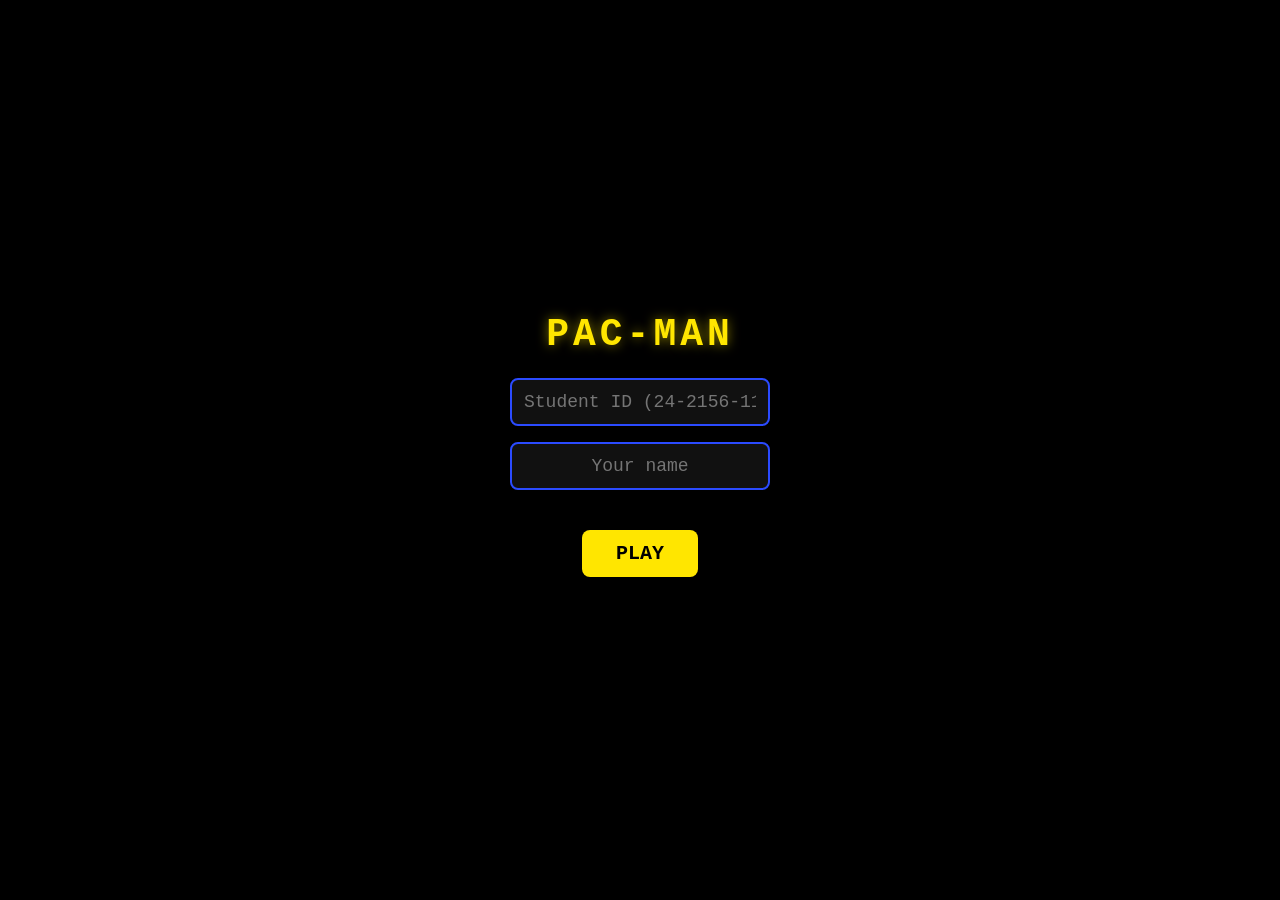
<file: pacman/static/index.html>
<!DOCTYPE html>
<html lang="en"><head><meta charset="utf-8">
<meta name="viewport" content="width=device-width,initial-scale=1,user-scalable=no">
<title>PAC-MAN Booth</title>
<style>
*{box-sizing:border-box}
html,body{margin:0;height:100%;background:#000;color:#fff;font-family:"Courier New",monospace;touch-action:none;user-select:none;-webkit-user-select:none}
.screen{display:none;height:100%;flex-direction:column;align-items:center;justify-content:center;padding:16px;text-align:center;overflow:auto}
.screen.on{display:flex}
h1{color:#ffe600;font-size:38px;letter-spacing:4px;margin:0 0 14px;text-shadow:0 0 12px #ffe60088}
input{display:block;width:260px;margin:8px auto;padding:12px;font:inherit;font-size:18px;text-align:center;background:#111;color:#fff;border:2px solid #2b4bff;border-radius:8px}
button{font:inherit;font-size:20px;font-weight:bold;padding:12px 34px;margin:10px;background:#ffe600;color:#000;border:0;border-radius:8px;cursor:pointer}
#err{color:#f55;min-height:22px}
table{border-collapse:collapse;margin:8px auto;min-width:290px}
td,th{padding:4px 10px;text-align:left}th{color:#2b9cff}td:last-child,th:last-child{text-align:right}
tr.me td{color:#ffe600;font-weight:bold}
#hud{display:flex;justify-content:space-between;width:100%;padding:4px 10px;font-size:16px}
#hud b{color:#ffe600}
#game{padding:0;justify-content:flex-start}
canvas{display:block;background:#000}
.small{color:#888;font-size:13px}
</style></head><body>

<div id="login" class="screen on">
  <h1>PAC-MAN</h1>
  <input id="sid" placeholder="Student ID (24-2156-111)" maxlength="11" inputmode="numeric" autocomplete="off">
  <input id="nm" placeholder="Your name" maxlength="24" autocomplete="off">
  <div id="err"></div>
  <button id="go">PLAY</button>
</div>

<div id="menu" class="screen">
  <h1 id="menuTitle">PAC-MAN</h1>
  <div id="menuMsg"></div>
  <button id="play">START GAME</button>
  <div class="small">Arrow keys / WASD, or swipe on a phone</div>
  <div id="lb1"></div>
  <div class="small"><a href="#" id="switch" style="color:#888">not you? switch player</a></div>
</div>

<div id="game" class="screen">
  <div id="hud"><span>SCORE <b id="hs">0</b></span><span>LEVEL <b id="hl">1</b>/50</span><span>LIVES <b id="hv">3</b></span></div>
  <canvas id="cv"></canvas>
</div>

<script>
"use strict";
const $=id=>document.getElementById(id);
const show=id=>{document.querySelectorAll(".screen").forEach(s=>s.classList.toggle("on",s.id==id))};
let me=null; // {token,name,best}

/* ---------- API / UI ---------- */
async function api(path,body){
  const r=await fetch(path,body?{method:"POST",headers:{"Content-Type":"application/json"},body:JSON.stringify(body)}:{});
  const j=await r.json(); if(!r.ok)throw new Error(j.error||"error"); return j;
}
function renderLB(el,rows,mark){
  const t=document.createElement("table");
  t.innerHTML="<tr><th>#</th><th>NAME</th><th>LVL</th><th>SCORE</th></tr>";
  rows.forEach((r,i)=>{const tr=document.createElement("tr");if(r.name==mark)tr.className="me";
    [i+1,r.name,r.level,r.score].forEach(v=>{const td=document.createElement("td");td.textContent=v;tr.appendChild(td)});t.appendChild(tr)});
  el.replaceChildren(t);
}
async function openMenu(msg){
  $("menuTitle").textContent="HI, "+me.name.toUpperCase();
  $("menuMsg").textContent=msg||("Your best: "+me.best);
  show("menu");
  try{renderLB($("lb1"),await api("/api/leaderboard"),me.name)}catch(e){}
}
$("sid").value=localStorage.pid||"";$("nm").value=localStorage.pname||"";
$("sid").addEventListener("input",e=>{ // auto-dash 24-2156-111
  const d=e.target.value.replace(/\D/g,"").slice(0,9);
  e.target.value=[d.slice(0,2),d.slice(2,6),d.slice(6,9)].filter(Boolean).join("-");
});
$("go").onclick=async()=>{
  try{
    const j=await api("/api/login",{id:$("sid").value,name:$("nm").value});
    me=j;localStorage.pid=$("sid").value;localStorage.pname=j.name;$("err").textContent="";openMenu();
  }catch(e){$("err").textContent=e.message}
};
$("switch").onclick=e=>{e.preventDefault();show("login")};
$("play").onclick=()=>startGame();

/* ---------- maze (left half, mirrored) ---------- */
const W=19,H=21;
const HALF=["##########","#........#","#o##.###.#","#.........","#.##.#.###","#....#...#","####.###.#","   #.#....","####.#.##-",".......#  ","####.#.###","#.........","#.##.###.#","#o.#......","#.##.#.###","#....#....","##.#.#.###","#.##.#.###","#o..#.....","#.........","##########"];
const MAP=HALF.map(r=>r+[...r.slice(0,9)].reverse().join(""));
const DIRS=[{x:1,y:0},{x:-1,y:0},{x:0,y:1},{x:0,y:-1}];
const wx=x=>((x%W)+W)%W;
const free=(x,y)=>{if(y<0||y>=H)return false;const c=MAP[y][wx(x)];return c!="#"&&c!="-"};
const home=[...Array(H)].map(()=>Array(W).fill(1e9)); // BFS distance to ghost door (for eyes)
{const q=[[9,7]];home[7][9]=0;while(q.length){const[x,y]=q.shift();for(const d of DIRS){const nx=wx(x+d.x),ny=y+d.y;if(free(nx,ny)&&home[ny][nx]>home[y][x]+1){home[ny][nx]=home[y][x]+1;q.push([nx,ny])}}}}

/* ---------- difficulty: level 1..50 ---------- */
const diff=L=>({
  gs:5+3*(L-1)/49,                 // ghost speed 5 -> 8 tiles/s (pacman is 7.5)
  fr:Math.max(0,7-0.15*L),         // frightened seconds (almost none by ~L47)
  sc:Math.max(1.5,7-0.12*L),       // scatter seconds
  ch:20+0.5*L,                     // chase seconds
  n:Math.min(4,2+Math.floor((L-1)/3)), // ghosts in play
  acc:Math.min(1,0.45+0.03*L),     // how often ghosts pick the smart turn
  rel:Math.max(0.4,3-0.05*L)       // seconds between ghost releases
});
const PSPEED=7.5,COLORS=["#ff2020","#ffb8ff","#00e5ff","#ffb852"],CORNERS=[[17,0],[1,0],[17,20],[1,20]];

/* ---------- game state ---------- */
const cv=$("cv"),ctx=cv.getContext("2d");let T=20;
let g=null,last=0,raf=0;
function resize(){const h=window.innerHeight-$("hud").offsetHeight-4;T=Math.max(10,Math.floor(Math.min(window.innerWidth/W,h/H)));cv.width=W*T;cv.height=H*T}
addEventListener("resize",resize);

function startGame(){
  show("game");resize();
  g={level:1,score:0,lives:3,extra:10000,submitted:false};
  newLevel();cancelAnimationFrame(raf);last=performance.now();raf=requestAnimationFrame(loop);
}
function newLevel(){
  g.grid=MAP.map(r=>[...r]);g.dots=0;
  g.grid.forEach(r=>r.forEach(c=>{if(c=="."||c=="o")g.dots++}));
  g.d=diff(g.level);resetPos();hud();
}
function resetPos(){
  g.pac={x:9,y:15,dir:{x:0,y:0},next:null,mouth:0};
  g.ghosts=[];
  for(let i=0;i<g.d.n;i++)g.ghosts.push(i==0?{i,x:9,y:7,dir:{x:-1,y:0},state:"normal",t:0}
    :{i,x:7+i,y:9,dir:{x:0,y:0},state:"house",t:i*g.d.rel});
  g.phase="scatter";g.pt=g.d.sc;g.fr=0;g.chain=0;g.state="ready";g.st=2;
}
const hud=()=>{$("hs").textContent=g.score;$("hl").textContent=g.level;$("hv").textContent=g.lives};
const add=n=>{g.score+=n;if(g.score>=g.extra){g.lives++;g.extra+=10000}hud()};

/* movement along tile centres */
function mv(e,d,ch){
  while(d>1e-6){
    const cx=Math.round(e.x),cy=Math.round(e.y);
    if(Math.abs(e.x-cx)<1e-6&&Math.abs(e.y-cy)<1e-6){e.x=cx;e.y=cy;ch(e,cx,cy);if(!e.dir.x&&!e.dir.y)return}
    const tx=e.dir.x>0?Math.floor(e.x+1e-6)+1:e.dir.x<0?Math.ceil(e.x-1e-6)-1:e.x;
    const ty=e.dir.y>0?Math.floor(e.y+1e-6)+1:e.dir.y<0?Math.ceil(e.y-1e-6)-1:e.y;
    const s=Math.min(d,Math.abs(tx-e.x)+Math.abs(ty-e.y));
    e.x+=e.dir.x*s;e.y+=e.dir.y*s;d-=s;
    if(e.x<=-1)e.x+=W;if(e.x>=W)e.x-=W;
  }
}
function pch(e,cx,cy){
  const n=e.next;if(n&&free(cx+n.x,cy+n.y))e.dir=n;
  if(!free(cx+e.dir.x,cy+e.dir.y))e.dir={x:0,y:0};
  const c=g.grid[cy][cx];
  if(c=="."||c=="o"){
    g.grid[cy][cx]=" ";g.dots--;add(c=="."?10:50);
    if(c=="o"&&g.d.fr>0){g.fr=g.d.fr;g.chain=0;g.ghosts.forEach(k=>{if(k.state=="normal"){k.state="fright";k.dir={x:-k.dir.x,y:-k.dir.y}}})}
    if(g.dots==0){g.state="clear";g.st=1.6;submit()}
  }
}
function gch(k,cx,cy){
  const rev={x:-k.dir.x,y:-k.dir.y},moving=k.dir.x||k.dir.y;
  let o=DIRS.filter(d=>free(cx+d.x,cy+d.y)&&!(moving&&d.x==rev.x&&d.y==rev.y));
  if(!o.length)o=[rev];
  let pick;
  if(k.state=="eyes"){
    if(home[cy][cx]==0){k.state="house";k.x=9;k.y=9;k.dir={x:0,y:0};k.t=1.2;return}
    pick=o.reduce((a,b)=>home[cy+b.y][wx(cx+b.x)]<home[cy+a.y][wx(cx+a.x)]?b:a);
  }else if(k.state=="fright"||Math.random()>g.d.acc){pick=o[Math.random()*o.length|0]}
  else{
    const p=g.pac,pd=p.dir.x||p.dir.y?p.dir:{x:-1,y:0};let tx,ty;
    if(g.phase=="scatter"){[tx,ty]=CORNERS[k.i]}
    else if(k.i==0){tx=p.x;ty=p.y}
    else if(k.i==1){tx=p.x+pd.x*4;ty=p.y+pd.y*4}
    else if(k.i==2){const b=g.ghosts[0];tx=2*(p.x+pd.x*2)-b.x;ty=2*(p.y+pd.y*2)-b.y}
    else{if(Math.hypot(p.x-k.x,p.y-k.y)>8){tx=p.x;ty=p.y}else[tx,ty]=CORNERS[3]}
    const sc=d=>{const dx=wx(cx+d.x)-tx,dy=cy+d.y-ty;return dx*dx+dy*dy};
    pick=o.reduce((a,b)=>sc(b)<sc(a)?b:a);
  }
  k.dir=pick;
}

function update(dt){
  if(g.state!="play"){
    g.st-=dt;
    if(g.st<=0){
      if(g.state=="ready")g.state="play";
      else if(g.state=="dying"){if(g.lives<=0)return gameOver(false);resetPos()}
      else if(g.state=="clear"){if(g.level>=50)return gameOver(true);g.level++;newLevel()}
    }
    return;
  }
  const p=g.pac;
  if(p.next&&(p.dir.x||p.dir.y)&&p.next.x==-p.dir.x&&p.next.y==-p.dir.y)p.dir=p.next; // instant reverse
  mv(p,PSPEED*dt,pch);p.mouth+=dt;
  if(g.state!="play")return;
  g.pt-=dt;if(g.pt<=0){g.phase=g.phase=="scatter"?"chase":"scatter";g.pt=g.phase=="scatter"?g.d.sc:g.d.ch}
  if(g.fr>0){g.fr-=dt;if(g.fr<=0)g.ghosts.forEach(k=>{if(k.state=="fright")k.state="normal"})}
  for(const k of g.ghosts){
    if(k.state=="house"){
      k.t-=dt;k.y=9+Math.sin(performance.now()/150+k.i)*0.15;
      if(k.t<=0){k.x=9;k.y=7;k.dir={x:Math.random()<.5?1:-1,y:0};k.state=g.fr>0?"fright":"normal"}
      continue;
    }
    mv(k,(k.state=="eyes"?13:k.state=="fright"?g.d.gs*0.55:g.d.gs)*dt,gch);
    let dx=Math.abs(k.x-p.x);if(dx>W/2)dx=W-dx;
    if(Math.hypot(dx,k.y-p.y)<0.6){
      if(k.state=="fright"){k.state="eyes";g.chain++;add(100*2**g.chain)}
      else if(k.state=="normal"){g.state="dying";g.st=1.6;g.lives--;hud();submit();return}
    }
  }
}

/* ---------- drawing ---------- */
function draw(){
  ctx.fillStyle="#000";ctx.fillRect(0,0,cv.width,cv.height);
  ctx.lineWidth=Math.max(2,T/7);ctx.lineCap="round";
  const flash=g.state=="clear"&&Math.floor(g.st*5)%2==0;
  for(let y=0;y<H;y++)for(let x=0;x<W;x++){
    const c=MAP[y][x],X=x*T,Y=y*T;
    if(c=="#"){
      ctx.fillStyle="#050530";ctx.fillRect(X,Y,T,T);ctx.strokeStyle=flash?"#fff":"#2b4bff";ctx.beginPath();
      const w=(dx,dy)=>{const nx=x+dx,ny=y+dy;return nx<0||nx>=W||ny<0||ny>=H||MAP[ny][nx]=="#"};
      if(!w(0,-1)){ctx.moveTo(X,Y+1);ctx.lineTo(X+T,Y+1)}
      if(!w(0,1)){ctx.moveTo(X,Y+T-1);ctx.lineTo(X+T,Y+T-1)}
      if(!w(-1,0)){ctx.moveTo(X+1,Y);ctx.lineTo(X+1,Y+T)}
      if(!w(1,0)){ctx.moveTo(X+T-1,Y);ctx.lineTo(X+T-1,Y+T)}
      ctx.stroke();
    }else if(c=="-"){ctx.fillStyle="#ffb8ff";ctx.fillRect(X,Y+T/2-2,T,4)}
    const d=g.grid[y][x];
    if(d=="."){ctx.fillStyle="#ffd9a0";ctx.beginPath();ctx.arc(X+T/2,Y+T/2,T*.1,0,7);ctx.fill()}
    else if(d=="o"&&(g.state!="play"||Math.floor(performance.now()/250)%2)){ctx.fillStyle="#ffd9a0";ctx.beginPath();ctx.arc(X+T/2,Y+T/2,T*.3,0,7);ctx.fill()}
  }
  // ghosts
  if(g.state!="dying"||g.st>1)for(const k of g.ghosts){
    const X=(k.x+.5)*T,Y=(k.y+.5)*T,r=T*.45;
    if(k.state!="eyes"){
      ctx.fillStyle=k.state=="fright"?(g.fr<2&&Math.floor(g.fr*5)%2?"#fff":"#2233ff"):COLORS[k.i];
      ctx.beginPath();ctx.arc(X,Y-r*.1,r,Math.PI,0);ctx.lineTo(X+r,Y+r);
      const f=Math.floor(performance.now()/120)%2;
      for(let i=0;i<4;i++)ctx.lineTo(X+r-(i+.5)*r/2,Y+r-(i+f)%2*r*.3);
      ctx.lineTo(X-r,Y+r);ctx.fill();
    }
    const dx=k.dir.x*r*.15,dy=k.dir.y*r*.15;
    if(k.state=="fright"){ctx.fillStyle="#fcc";ctx.fillRect(X-r*.45,Y-r*.2,r*.25,r*.25);ctx.fillRect(X+r*.2,Y-r*.2,r*.25,r*.25)}
    else for(const s of[-1,1]){ctx.fillStyle="#fff";ctx.beginPath();ctx.arc(X+s*r*.4,Y-r*.2,r*.28,0,7);ctx.fill();
      ctx.fillStyle="#22f";ctx.beginPath();ctx.arc(X+s*r*.4+dx,Y-r*.2+dy,r*.14,0,7);ctx.fill()}
  }
  // pacman
  const p=g.pac,X=(p.x+.5)*T,Y=(p.y+.5)*T,r=T*.46;
  const ang=Math.atan2(p.dir.y||0,p.dir.x||(p.dir.y?0:1));
  let m=(p.dir.x||p.dir.y)||g.state=="ready"?Math.abs(Math.sin(p.mouth*14))*.3*Math.PI+.03:.25*Math.PI;
  if(g.state=="dying")m=Math.min(Math.PI,(1.6-g.st)*Math.PI*1.3);
  if(g.state=="dying"&&g.st<.2){}else{
    ctx.fillStyle="#ffe600";ctx.beginPath();ctx.moveTo(X,Y);ctx.arc(X,Y,r,ang+m,ang+2*Math.PI-m);ctx.fill()}
  // banners
  ctx.textAlign="center";ctx.font="bold "+T*1.1+"px Courier New";
  if(g.state=="ready"){ctx.fillStyle="#ffe600";ctx.fillText("LEVEL "+g.level,cv.width/2,11.6*T);ctx.fillText("READY!",cv.width/2,13.4*T)}
  if(g.state=="clear"&&g.level>=50){ctx.fillStyle="#0f0";ctx.fillText("YOU BEAT ALL 50!",cv.width/2,11.6*T)}
}
function loop(t){
  const dt=Math.min(.05,(t-last)/1000);last=t;
  if(g.state!="over"){update(dt);if(g.state!="over")draw()}
  if(g.state!="over")raf=requestAnimationFrame(loop);
}

/* ---------- submit / end ---------- */
async function submit(){
  try{const r=await api("/api/score",{token:me.token,score:g.score,level:g.level});me.best=r.best;return r}catch(e){}
}
async function gameOver(win){
  g.state="over";cancelAnimationFrame(raf);
  const r=await submit();
  openMenu((win?"YOU BEAT ALL 50 LEVELS! ":"GAME OVER  ")+"Score "+g.score+" (level "+g.level+")"+(r?"  Rank #"+r.rank:""));
}

/* ---------- input ---------- */
const KEYS={ArrowRight:0,ArrowLeft:1,ArrowDown:2,ArrowUp:3,d:0,a:1,s:2,w:3,D:0,A:1,S:2,W:3};
addEventListener("keydown",e=>{
  if(!g||!$("game").classList.contains("on")||!(e.key in KEYS))return;
  e.preventDefault();g.pac.next=DIRS[KEYS[e.key]];
});
let sx=0,sy=0;
const gm=$("game");
gm.addEventListener("touchstart",e=>{sx=e.touches[0].clientX;sy=e.touches[0].clientY;e.preventDefault()},{passive:false});
gm.addEventListener("touchmove",e=>{
  e.preventDefault();if(!g)return;
  const dx=e.touches[0].clientX-sx,dy=e.touches[0].clientY-sy;
  if(Math.max(Math.abs(dx),Math.abs(dy))<22)return;
  g.pac.next=Math.abs(dx)>Math.abs(dy)?DIRS[dx>0?0:1]:DIRS[dy>0?2:3];
  sx=e.touches[0].clientX;sy=e.touches[0].clientY;
},{passive:false});
</script></body></html>
</file>
